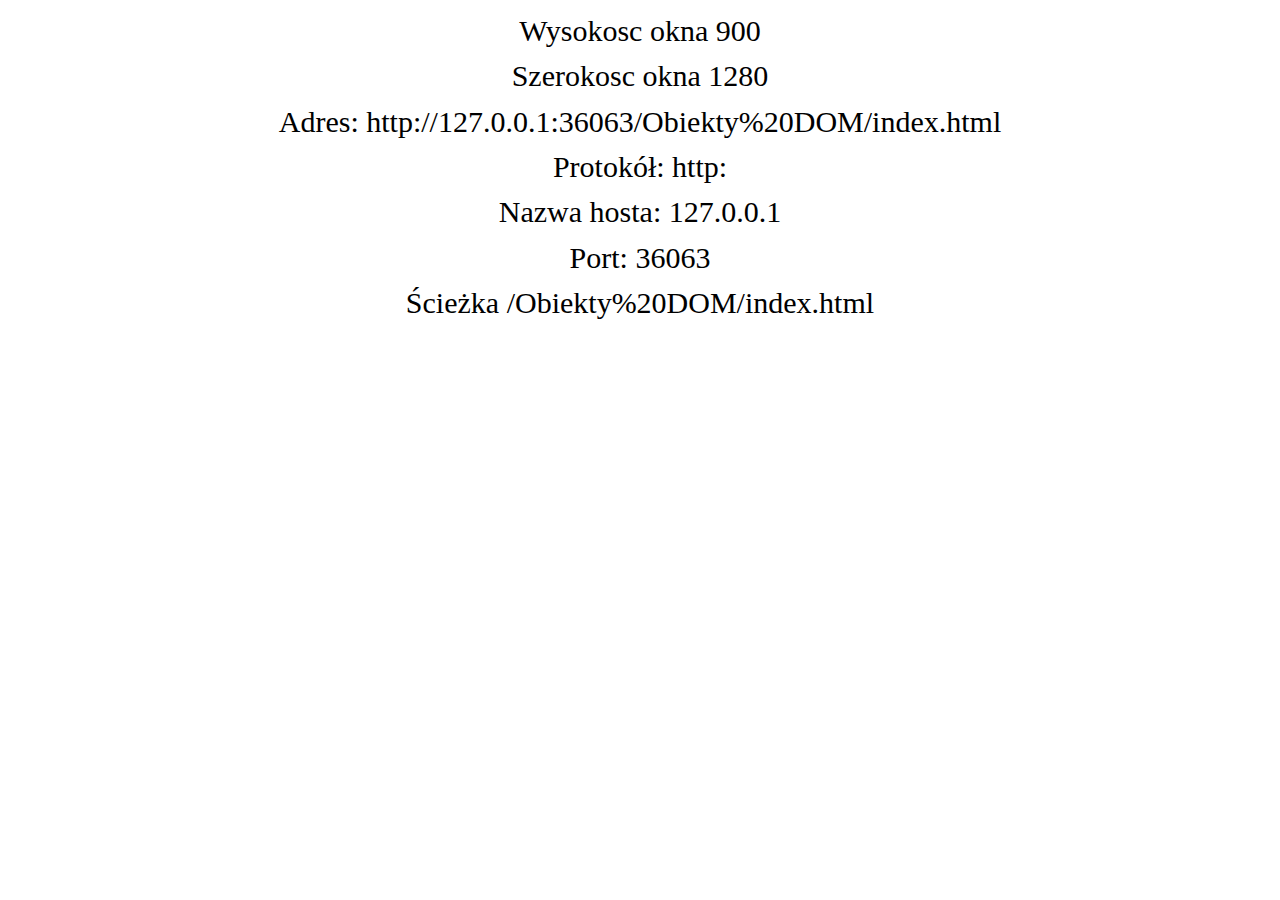
<file: Obiekty DOM/index.html>
<!DOCTYPE html>
<html lang="pl">
    <head>
        <meta charset="UTF-8">
        <meta http-equiv="X-UA-Compatible" content="IE=edge">
        <meta name="viewport" content="width=device-width, initial-scale=1.0">
        <title> Document </title>
        <style>
            body {
                text-align: center;
                font-size: 30px;
                line-height: 12mm;
            }
        </style>
    </head>

    <body>
        <script>
            document.write("Wysokosc okna " + window.innerHeight + "<br>");
            document.write("Szerokosc okna " + window.innerWidth + "<br>");
            document.write("Adres: " + window.location.href + "<br>");
            document.write("Protokół: " + window.location.protocol + "<br>");
            document.write("Nazwa hosta: " + window.location.hostname + "<br>");
            document.write("Port: " + window.location.port + "<br>");
            document.write("Ścieżka " + window.location.pathname + "<br>");

       </script>
       
       <br> 
    </body>
</html>
</file>
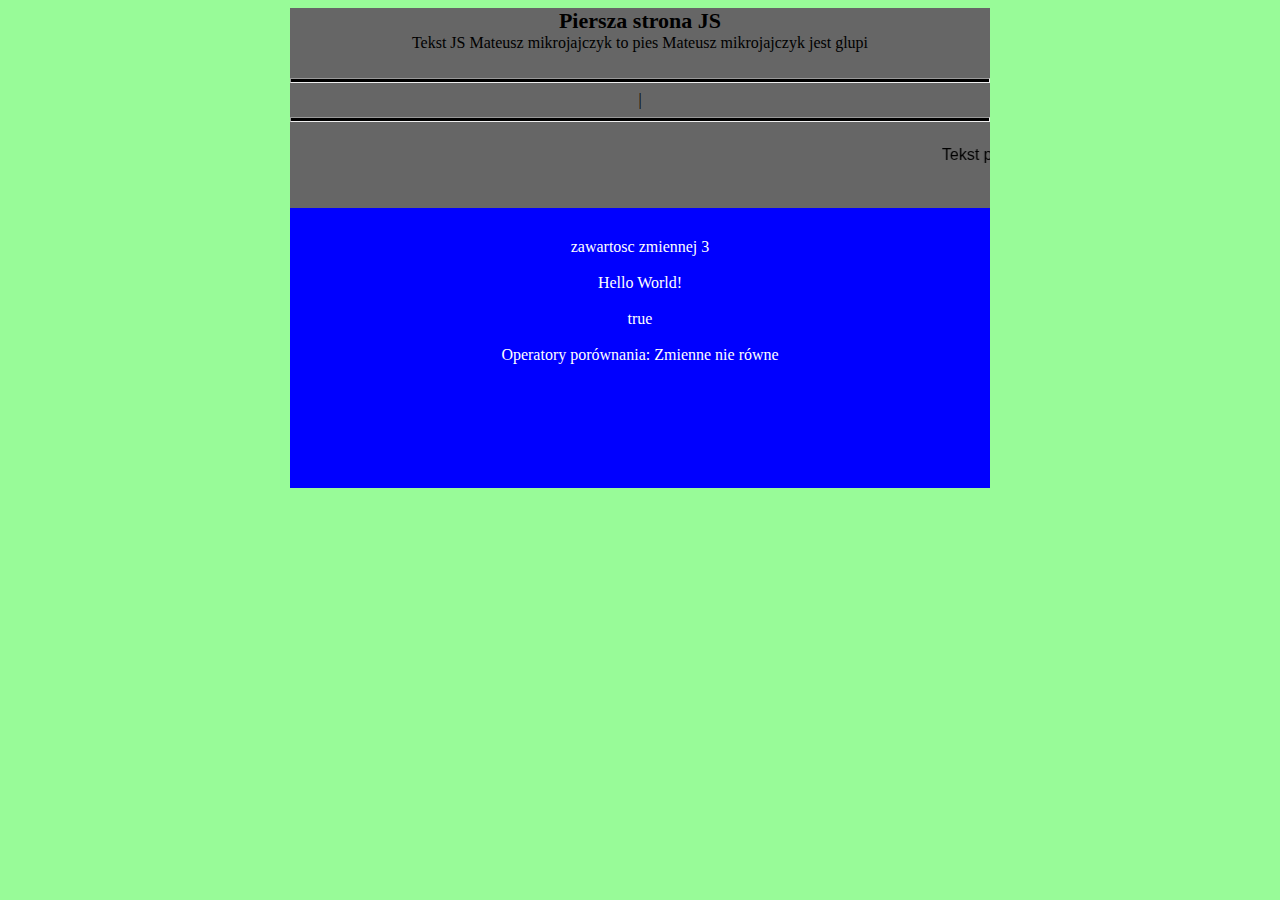
<file: podstawy/index.html>
<!DOCTYPE html>
<html lang="pl">
    <head>
        <meta charset="UTF-8">
        <meta http-equiv="X-UA-Compatible" content="IE=edge">
        <meta name="viewport" content="width=device-width, initial-scale=1.0">
        <title>Szablon</title>
        <style>
            body {
                background-color: palegreen;
            }
            hr {
                height: 3px;
                background-color: black;
            }
            h1 {
                font-size: 22px;
                margin: auto;
                width: 200px;
            }
            .container {
                width: 700px;
                margin: auto;
                text-align: center;
                background-color: #666666;
                min-height: 200px;
            }
            .Container {
                width: 700px;
                margin: auto;
                background-color: blue;
                min-height: 250px;
                text-align: center;
                color: white;
                padding-top: 30px;
            }
            .Suchanowski {
                width: 700px;
                margin: auto;
                background-color: blueviolet;
                text-align: center;
                padding-top: 30px;
                color: white;
            }
            p {
                font-family: 'Lucida Sans', 'Lucida Sans Regular', 'Lucida Grande', 'Lucida Sans Unicode', Verdana, sans-serif;
            }
        </style>
    </head>

        <div class = "container"> 
        <h1> Piersza strona JS </h1>
            <script>
                document.write("Tekst JS") 
                let a = " Mateusz mikrojajczyk to pies"
                document.write(a);
                let b = 0;

                if(b==false)
                    document.write(" Mateusz mikrojajczyk jest glupi")
            </script>
            <br> <br>
            
            <center> <hr> <script> 
                if(true)
                    //document.write("<------- Tutaj są psy i gowniarze -------> ")
            </script> </center>|

            <hr>
            
            <marquee><p> Tekst po skrypcie</p></marquee>
        </div>

        <div class = "Container">
            <script>
                var pierwszaZmienna = 2;
                pierwszaZmienna = pierwszaZmienna + 1;
                document.writeln("zawartosc zmiennej " + pierwszaZmienna);
                document.writeln("<br>");
                pierwszaZmienna = "Hello World!";
                document.writeln("<br>");
                document.writeln(pierwszaZmienna);
                pierwszaZmienna = true;
                document.writeln("<br>")
                document.writeln("<br>")
                document.writeln(pierwszaZmienna);
                document.writeln("<br>")
                document.writeln("<br>")
                document.writeln("Operatory porównania: ");

                // == równość
                // != różność 
                // < mniejsze od
                // > większe od
                // => większe bądź równe
                // <= mniejsze badź równe
                // === sprawdzanie, czy ten sam typ, i czy sa rowne
                // !== sprawdzanie, czy typ jest rozny i czy nie sa rowne

                let lewaZmienna = 5;
                let prawaZmienna = "5";

                if(lewaZmienna === prawaZmienna)
                    document.write("Zmienne równe");
                else
                    document.write("Zmienne nie równe");

                var zmienna = 1;
            </script>
        </div>
        
    </body>
</html>
</file>
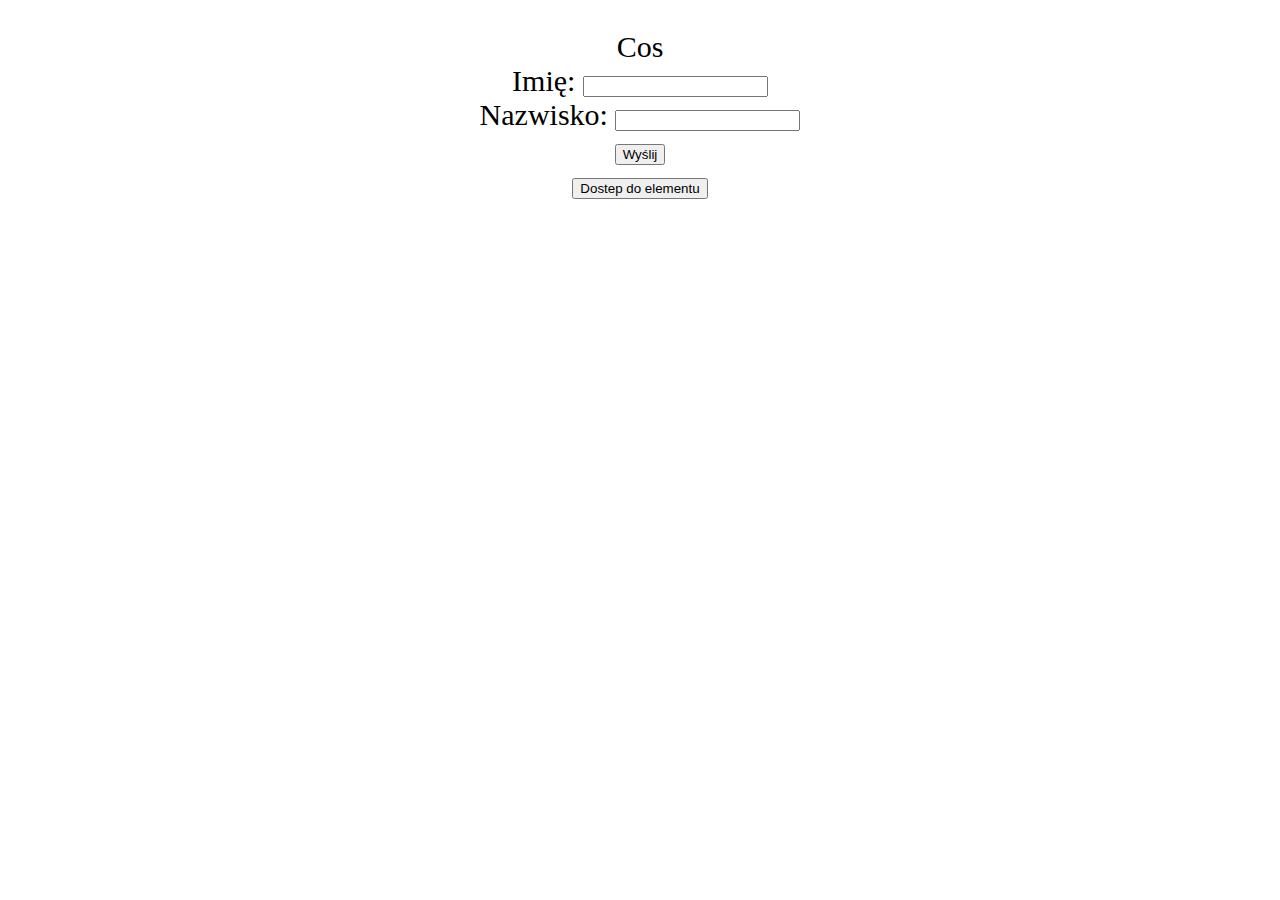
<file: Obiekty DOM/formularz.html>
<!DOCTYPE html>
<html lang="pl">
    <head>
        <meta charset="UTF-8">
        <meta http-equiv="X-UA-Compatible" content="IE=edge">
        <meta name="viewport" content="width=device-width, initial-scale=1.0">
        <title> Formularz </title>
        <style>
            body {
                margin-top: 30px;
                text-align: center;
                font-size: 30px;
            }
        </style>
    </head>

    <body>
        <legend> Cos </legend>
        <form name = "ourForm">
            Imię: <input type = "text" id = "yourName" name = "yourNameID" /><br>
            Nazwisko: <input type = "text" id = "yourSurname"/><br>
            <input type = "submit" value = "Wyślij"/>
        </form>

        <input type = "button" value = "Dostep do elementu" onclick = "WhenClick()"/>

        <div id = "divID"> </div>

        <script>
            function WhenClick()
            {
                let a = document.getElementById("yourName");
                // a.value = "Grzegorz";
                let b = document.getElementsByTagName("input")[0];
                // b.value = "Grzegorz";
                let c = document.getElementsByName("yourNameID")[0];
                // c.value = "Grzegorz";
                let d = document.forms["ourForm"].elements[0];
                // d.value = "Adam";
                let e = document.forms["ourForm"].elements["yourName"];
                e.value = "Kacper";

                let div = document.getElementById("divID");
                let text = "";
                for(let i = 0; i < document.forms["ourForm"].elements.length; i++)
                {
                    text = text + document.forms("ourForm").elements[i].value + "<br>";
                }
                div.innerHTML = text;

                
            }
        </script>
    </body>
</html>
</file>
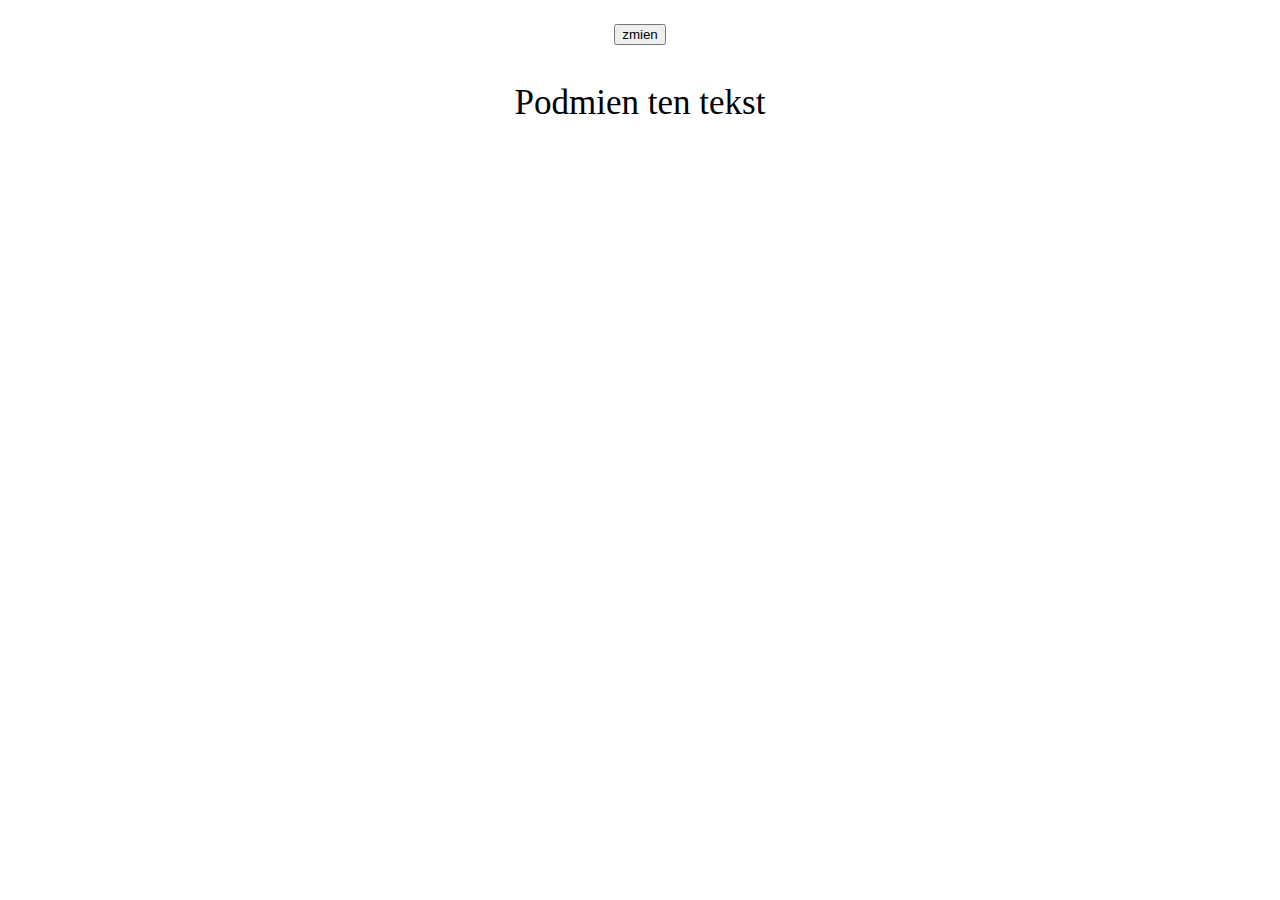
<file: Obiekty DOM/zadanie.html>
<!DOCTYPE html>
<html lang="en">
    <head>
        <meta charset="UTF-8">
        <meta http-equiv="X-UA-Compatible" content="IE=edge">
        <meta name="viewport" content="width=device-width, initial-scale=1.0">
        <title>Document</title>
        <style>
            body {
                text-align: center;
                font-size: 35px;
            }
        </style>
    </head>

    <body>

        <script>
            function pokaz()
            {
                let data = new Date();
                let dzien = data.getDay();
                switch(dzien)
                {
                    case 1: 
                        dzien = "poniedzialek";
                        break;
                    case 2: 
                        dzien = "wtorek";
                        break;
                    case 3: 
                        dzien = "sroda";
                        break;
                    case 4: 
                        dzien = "czwartek";
                        break;
                    case 5: 
                        dzien = "piatek";
                        break;
                    case 6: 
                        dzien = "sobota";
                        break;
                    case 7: 
                        dzien = "niedziela";
                        break;
                }
                let godzina = data.getHours();
                let minuta = data.getMinutes();
                let sekunda = data.getSeconds(); 
                document.getElementById("tekst").innerHTML = dzien + ", " + fix(godzina) + ":" + fix(minuta) + ":" + fix(sekunda); 
            }

            function fix(element) {
                if(element < 10) {
                    element = "0" + element;
                    return element;        
                  }
                else
                  {
                    return element;
                  }
            }

            setInterval(pokaz, 1000);

        </script>

        <input type = "button" onclick = "pokaz()" value = "zmien" />
        <p id = "tekst"> Podmien ten tekst </p>
    
    </body>
</html>
</file>
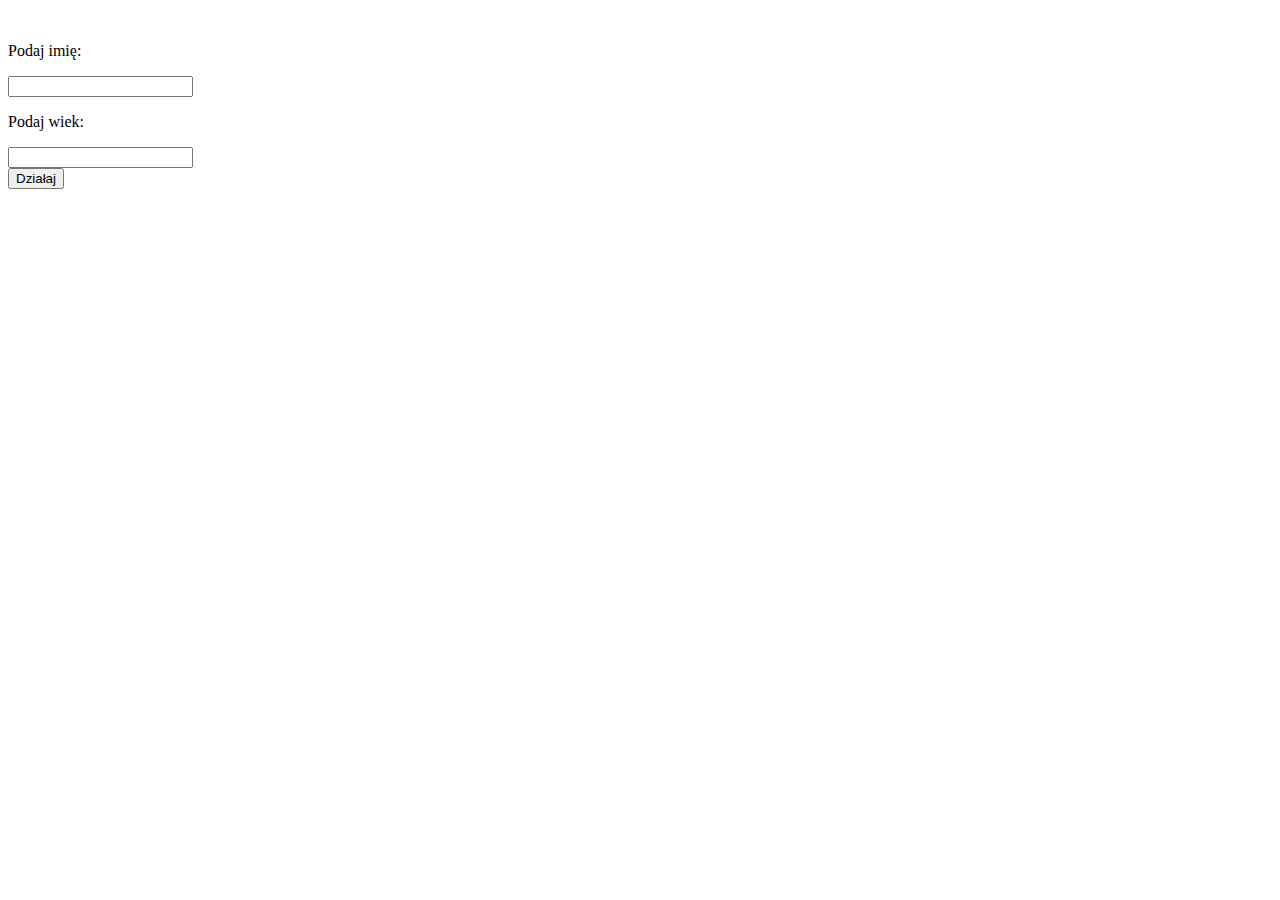
<file: Obiekty DOM/zadanieWalidacja.html>
<!DOCTYPE html>
<html lang="pl">
    <head>
        <meta charset="UTF-8">
        <meta http-equiv="X-UA-Compatible" content="IE=edge">
        <meta name="viewport" content="width=device-width, initial-scale=1.0">
        <title>Document</title>
        <script>
            function div1()
            {
                let x = document.getElementById("name");
                let y = document.getElementById("p1");

                if(wiek.value.length==0 || x.va)

            
                if(x.value.length>0)
                    y.innerHTML= "Witaj " + x.value;

                else
                    y.innerHTML = "brak danych do wprowadzenia";

                let wiek = document.getElementById("old");
                let change = document.getElementById("p2");

                if(wiek.value.length==0)
                    change.innerHTML = "Podaj wiek!"; 

                if(wiek.value>=18)
                    change.innerHTML = "Jestes pelnoletni";
                else if(wiek.value<18)
                    change.innerHTML = "Nie jestes pelnoletni";
                else
                    change.innerHTML = " ";
                
            }

        </script>
    </head>
    <br>
        <p> Podaj imię: </p>
        <input type = "text" id = "name"/>
        <p> Podaj wiek: </p>
        <input type = "number" id = "old"/>
        </br>
        <input type = "button" value = "Działaj" onclick="div1()"/>
        <div>
            <p id = "p1">
                
            </p>

            <p id = "p2">
                
            </p>
        </div>

    </body>
</html>
</file>
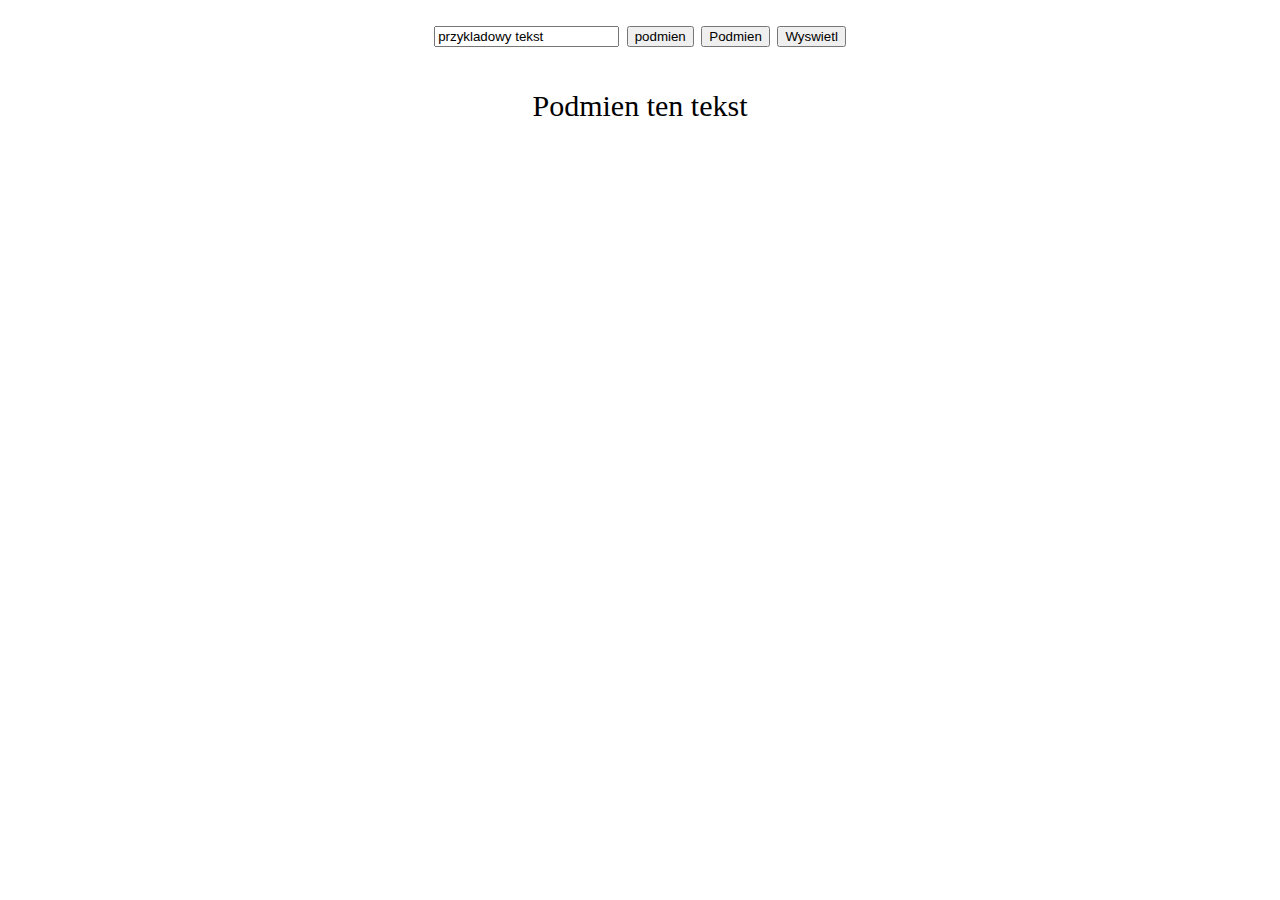
<file: Obiekty DOM/zdarzenia.html>
<!DOCTYPE html>
<html lang="pl">
    <head>
        <meta charset="UTF-8">
        <meta http-equiv="X-UA-Compatible" content="IE=edge">
        <meta name="viewport" content="width=device-width, initial-scale=1.0">
        <title> Zdarzenia </title>
        <style>
            body {
                text-align: center;
                font-size: 30px;
                line-height: 12mm;
            }
        </style>
    </head>

    <body>
        <script>
    
            function pokaz()
            {
                document.getElementById("tekst").innerHTML = "tekst podmieniony";
            }

            function schowaj()
            {
                document.getElementById("tekst").innerHTML = "podmien ten tekst";
            }

            function change()
            {
                let x = document.getElementById("tekst");
                let y = document.getElementById("tekstDoWymiany");
                x.innerHTML = y.value;
            }
            
        </script>

        <input type = "text" id = "tekstDoWymiany" value = "przykladowy tekst"/>
        <input type = "button" value = "podmien" onclick = "pokaz()"/>
        <input type = "button" value = "Podmien" onclick = "schowaj()"/>

        <input type = "button" value = "Wyswietl" onclick = "change()">
        <p id = "tekst"> Podmien ten tekst </p>

    </body>
</html>
</file>
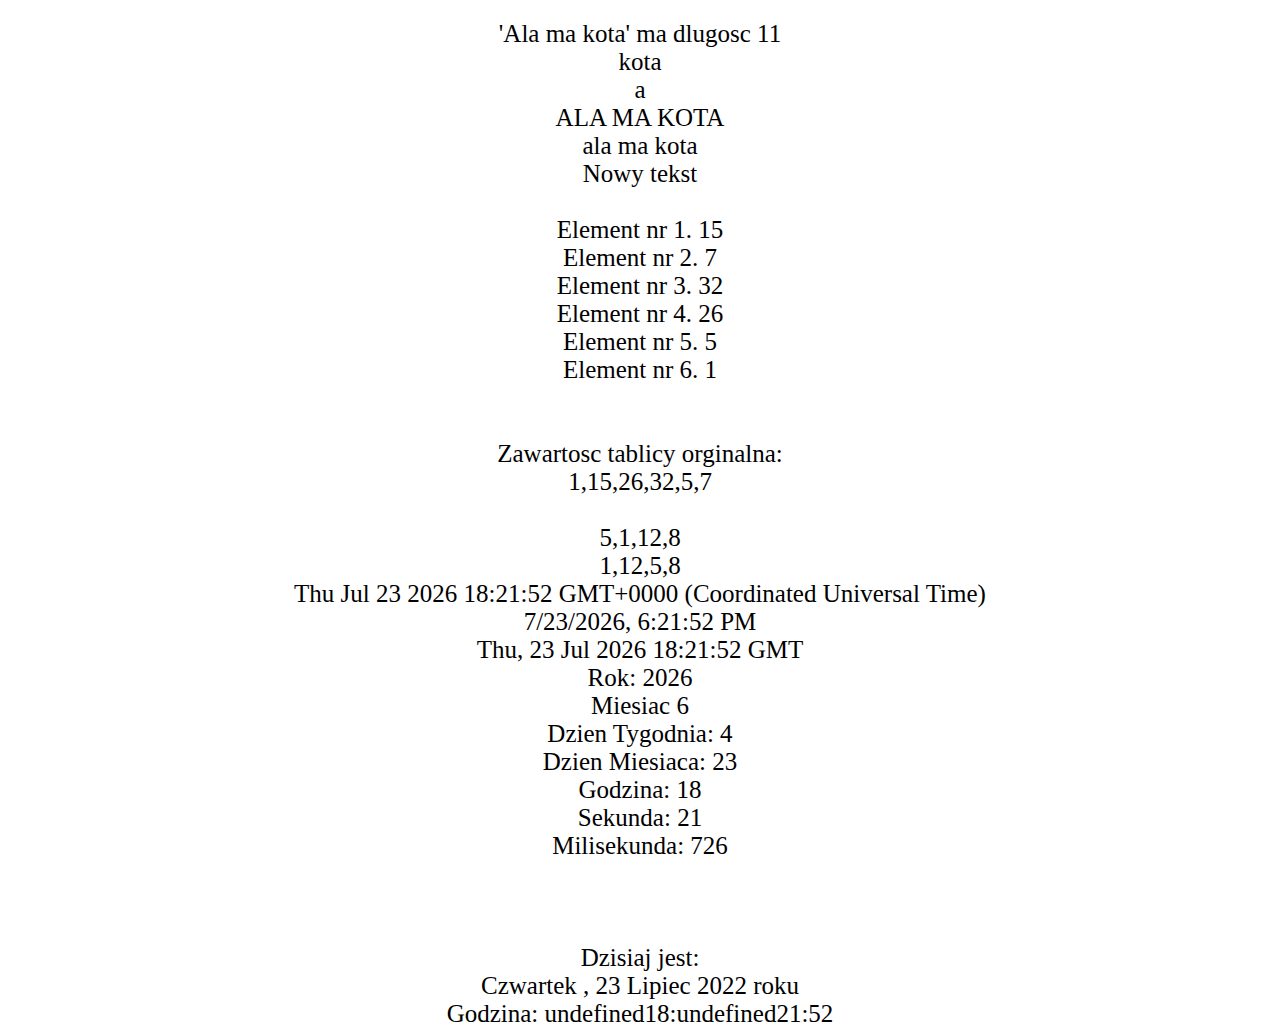
<file: podstawy/obiekty-wbudowane.html>
<!DOCTYPE html>
<html lang="pl">
    <head>
        <meta charset="UTF-8">
        <meta http-equiv="X-UA-Compatible" content="IE=edge">
        <meta name="viewport" content="width=device-width, initial-scale=1.0">
        <title> Obiekty wbudowane </title>
        <style>
            body {
                text-align: center;
                margin-top: 20px;
                font-size: 25px;
            }
        </style>
    </head>

    <body>
        
        <script>
            //  ---------------- obiekt typu String  ---------------- 
            let tekst = "Ala ma kota";
            document.write("'" + tekst + "' ma dlugosc " + tekst.length + "<br>");
            
            let podtekst = tekst.substring(7, 11);
            document.write(podtekst + "<br>");

            document.write(tekst[5] + " <br>");
            document.write(tekst.toUpperCase() + "<br>");
            document.write(tekst.toLowerCase() + "<br>");

            let nowyTekst = new String("Nowy tekst");
            document.write(nowyTekst);

            //  ----------------  obiekt typu Array ---------------- 
            let tab1 = [];
            let tab2 = new Array();
            let tab3 = new Array(5);
            tab3 = [15, 7, 32, 26, 5, 1];
            
            function showArray3(param)
            {
                var x = 1;
                for(let i = 0; i < param.length; i++)
                {

                    document.write("Element nr " + x + ". " + param[i] + " " + "<br>");
                    x++;
                }
            }
            document.write("<br><br>");
            showArray3(tab3);
            document.write("<br><br>");
            tab3.sort();
            document.write("Zawartosc tablicy orginalna: <br>");
            document.write(tab3.join() + " ");

            tab1 = [5,1,12,8];
            document.write("<br><br>" + tab1.join() + "<br>");
            tab1.sort(); // sortuje jako obiekt string (łączy znaki)
            document.write(tab1.join() + "<br>");

            function PorownajLiczby(a,b)
            {
                if(a > b)
                    return 1;
                if(a == b)
                    return 0;
                if(a === b)
                {
                    document.write('cos');
                }
                if(a < b)
                    return -1;
            }

            // tab1.sort(PorownajLiczby);
            //document.write("sortowanie metoda sort: <br>");
            //document.write(tab1.join + ", ");

            function bubbleSort(tab) // sortuje jako liczby
            {
                for(let i = 0; i < tab.length; i++)
                {
                    for(let j = 0; j < tab.length; j++)
                    {
                        if(tab[j]>tab[j+1])
                        {
                            let tmp = tab[j];
                            tab[j] = tab[j+1];
                            tab[j+1] = tmp;
                        }
                    }
                }
            }
            // ---------------- obiekt typu date  ---------------- 
            let data = new Date();
            document.write(data.toString() + "<br>");
            document.write(data.toLocaleString() + "<br>");
            document.write(data.toUTCString() + "<br>");

            document.write("Rok: " + data.getFullYear() + "<br>");
            document.write("Miesiac " + data.getMonth() + "<br>");
            document.write("Dzien Tygodnia: " + data.getDay() + "<br>");
            document.write("Dzien Miesiaca: " + data.getDate() + "<br>");
            document.write("Godzina: " + data.getHours() + "<br>");
            document.write("Sekunda: " + data.getMinutes() + "<br>");
            document.write("Milisekunda: " + data.getMilliseconds() + "<br>");

            function wyswietlCzas()
            {
                var day = data.getDay();
                switch(day)
                {
                    case 1: 
                        day = " Poniedzialek ";
                        break;
                    case 2:
                        day = " Wtorek ";
                        break;
                    case 3:
                        day = " Sroda ";
                        break;
                    case 4:
                        day = " Czwartek ";
                        break;
                    case 5:
                        day = " Piatek ";
                        break;
                    case 6: 
                        day = " Sobota "; 
                        break;
                    case 7:
                        day = " Niedziela "
                        break;
                }
                var month = data.getMonth()+1;
                switch(month)
                {
                    case 1: 
                        month = " Styczen ";
                        break;
                    case 2: 
                        month = " Luty ";
                        break;
                    case 3: 
                        month = " Marzec ";
                        break;
                    case 4: 
                        month = " Kwiecien ";
                        break;
                    case 5: 
                        month = " Maj ";
                        break;
                    case 6: 
                        month = " Czerwiec ";
                        break;
                    case 7: 
                        month = " Lipiec ";
                        break;
                    case 8: 
                        month = " Sierpien ";
                        break;
                    case 9: 
                        month = " Wrzesien ";
                        break;
                    case 10: 
                        month = " Pazdziernik ";
                        break;
                    case 11: 
                        month = " Listopad ";
                        break;
                    case 12: 
                        month = " Grudzien ";
                        break;
                }
                function zero()
                {
                    if(data.getHours()<10)
                    {
                        return 0;
                    }
                }
                function minutes()
                {
                    if(data.getMinutes()<10)
                    {
                        return 0;
                    }
                }
                
                document.write("<br><br><br>");
                document.write("Dzisiaj jest: <br> "+ day + ", " + data.getDate() + month + " 2022 roku <br> Godzina: " + zero() + data.getHours() + ":" + minutes() + data.getMinutes() + ":" + data.getSeconds());
            }
            wyswietlCzas();

        </script>

    </body>
</html>
</file>
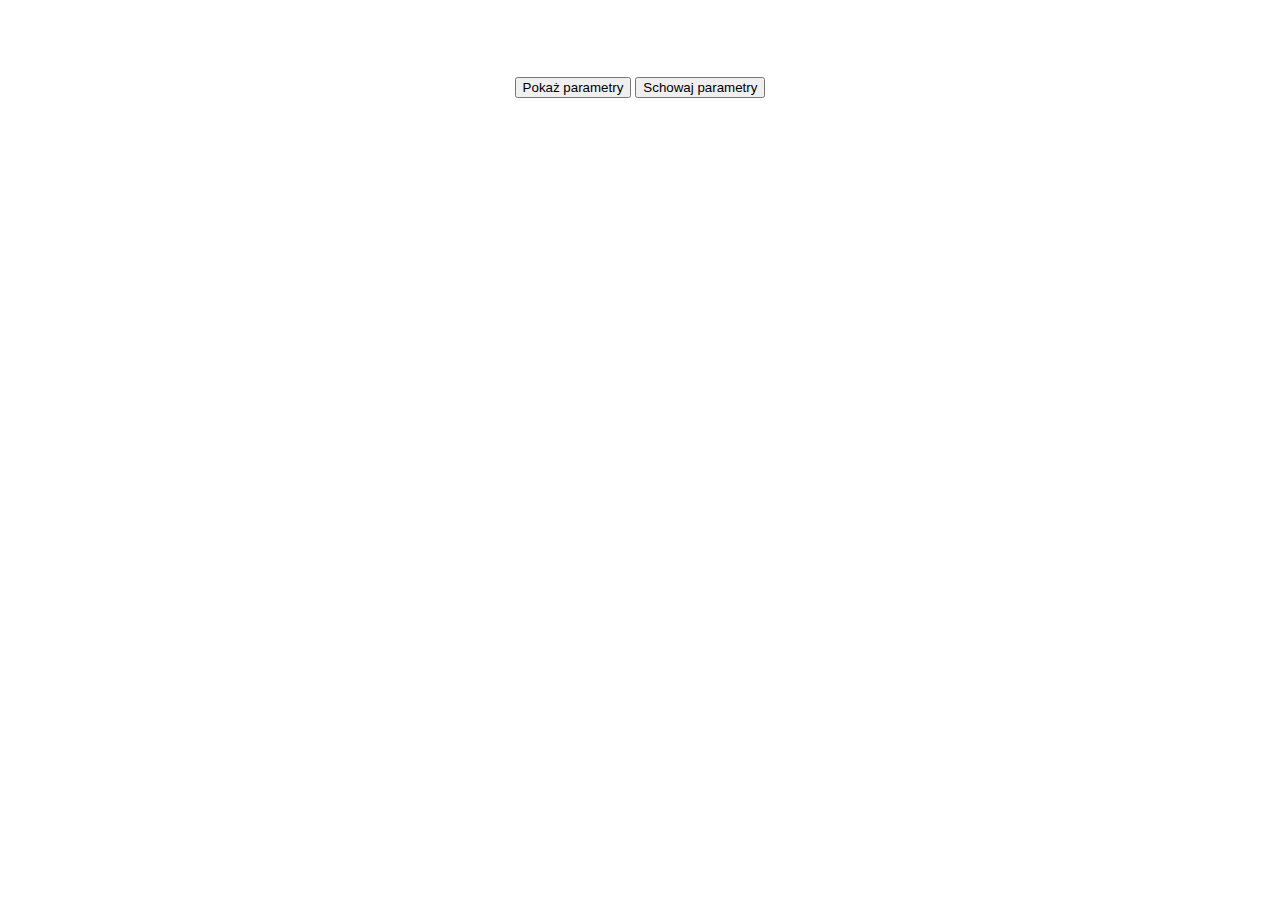
<file: podstawy/tablice.html>
<!DOCTYPE html>
<html lang="pl">
    <head>
        <meta charset="UTF-8">
        <meta http-equiv="X-UA-Compatible" content="IE=edge">
        <meta name="viewport" content="width=device-width, initial-scale=1.0">
        <title> Tablice </title>
        <style>
            body {
                text-align: center;
                padding-top: 15px;
            }
        </style>
    </head>
    <body>
        <script>
            let tablica = [5];
            tablica[0] = 15;
            tablica[1] = "Ala";
            tablica[2] = "78";
            tablica[3] = 14;
            tablica[4] = true;

            for(let i = 0; i < tablica.length; i++)
            {
                x=i+1;
                document.write("element nr " + x + ". " + tablica[i] + "<br>");
            }
            document.write("<br>");
            function showArray(param)
            {
                for(let i = 0; i < param.length; i++)
                {
                    document.write(param[i] + "<br>");
                }
            }
            showArray(tablica);

            function displayParameters(p1, p2)
            {
                document.write(p1 + "<br>");
                document.write(p2 + "<br>");
                
                document.write("<strong>Wyświetlenie wszystkich parametrów</strong><br>");
                for(let i = 0; i < arguments.length; i++)
                {
                    document.write(arguments[i] + " ");
                }
            }
            document.write("*******************<br>");
            displayParameters(3,7, 19, 52, 36);
                
            let tab = [15, 90, 145, 1550, 211110];
            let tab = [15, 90, 145, 60, 20];

            var maks=0;

            function maxNumber(param)
            {
                for(let i = 0; i < param.length; i++)
                {
                    if(maks<param[i])
                    {
                        maks = param[i];
                    }
                }
                document.write("Najwieksza liczba z tablicy to " + maks);
            }

            document.write("<br>");
            maxNumber(tab);
        

        </script>

        <br>
		<br>
        <script>
            function pokaz() {
                document.getElementById("demo").innerHTML = "test";
            }
            function schowaj() {
                document.getElementById("demo").innerHTML = " ";
            }
        </script>
        <br>
        <button onclick = "pokaz()"> Pokaż parametry </button>
        <button onclick = "schowaj()"> Schowaj parametry </button>

        <p id = "demo"> </p>
    </body>
</html>
</file>
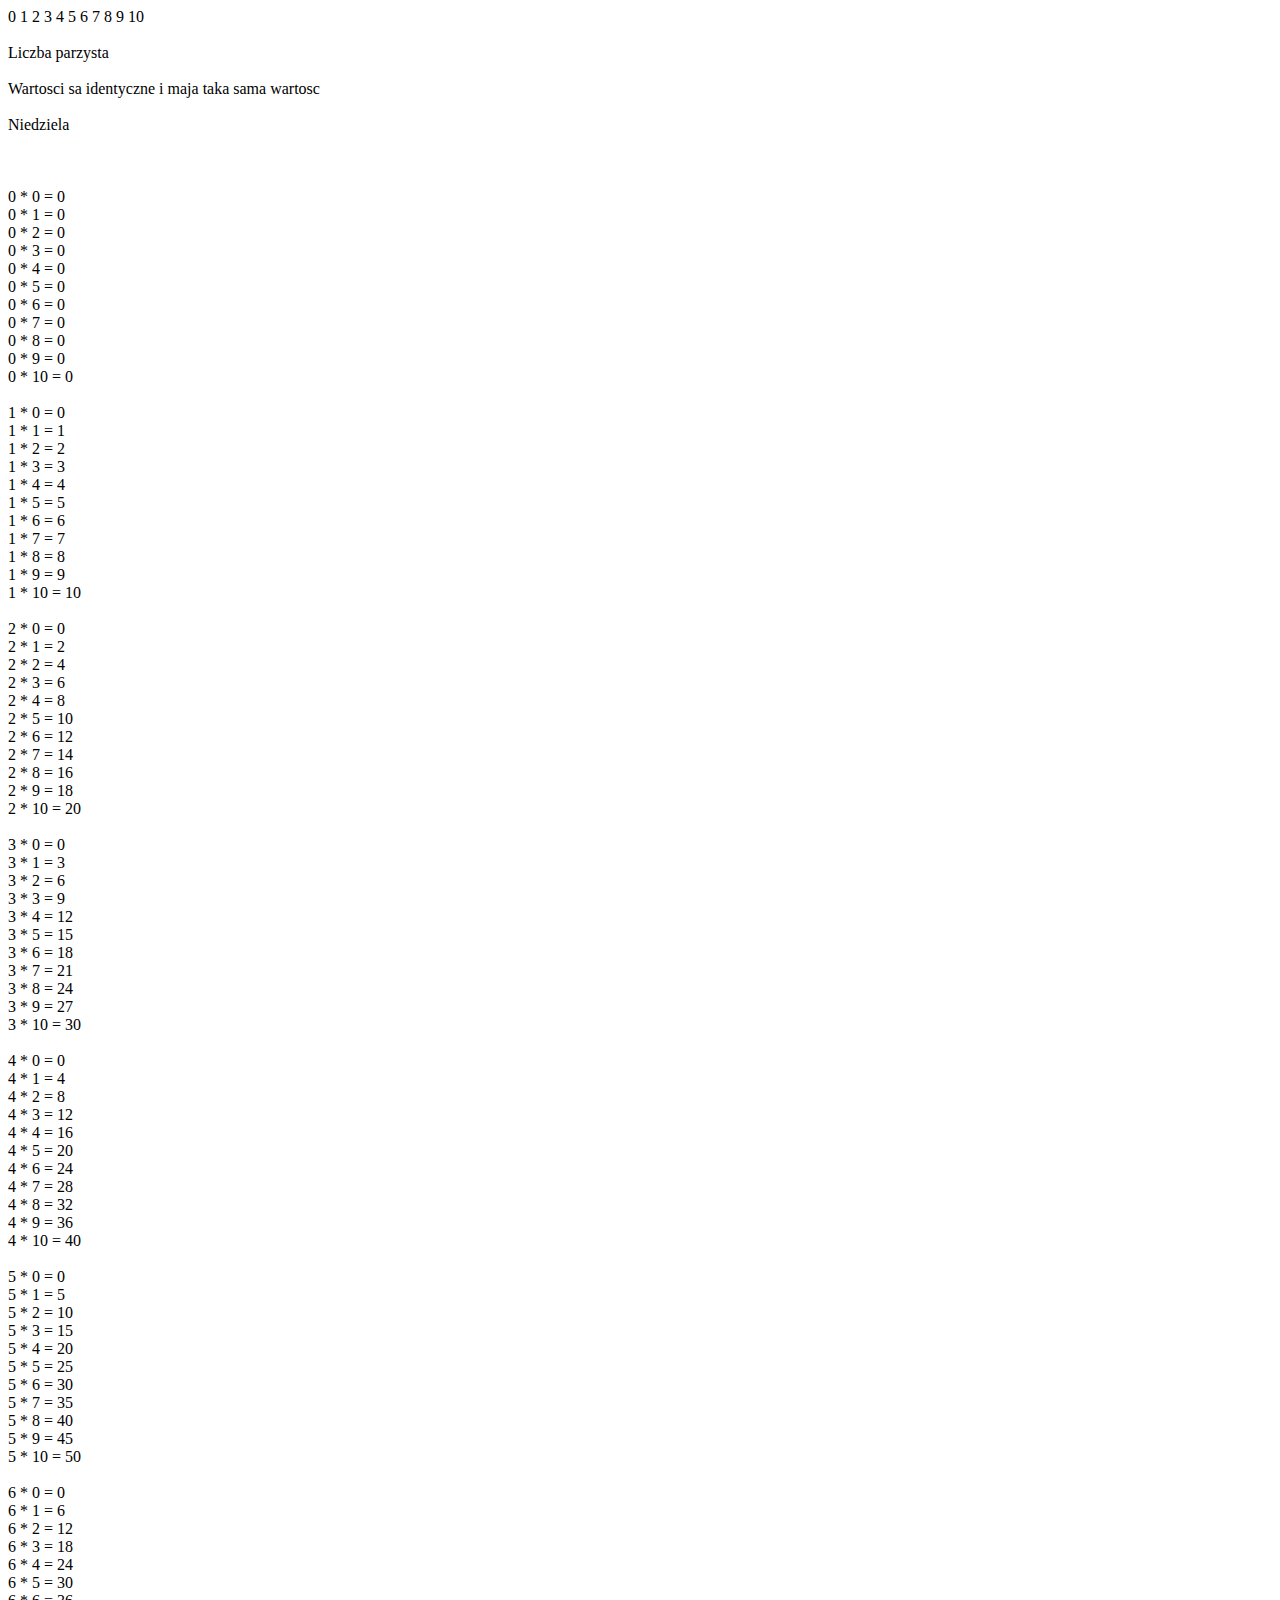
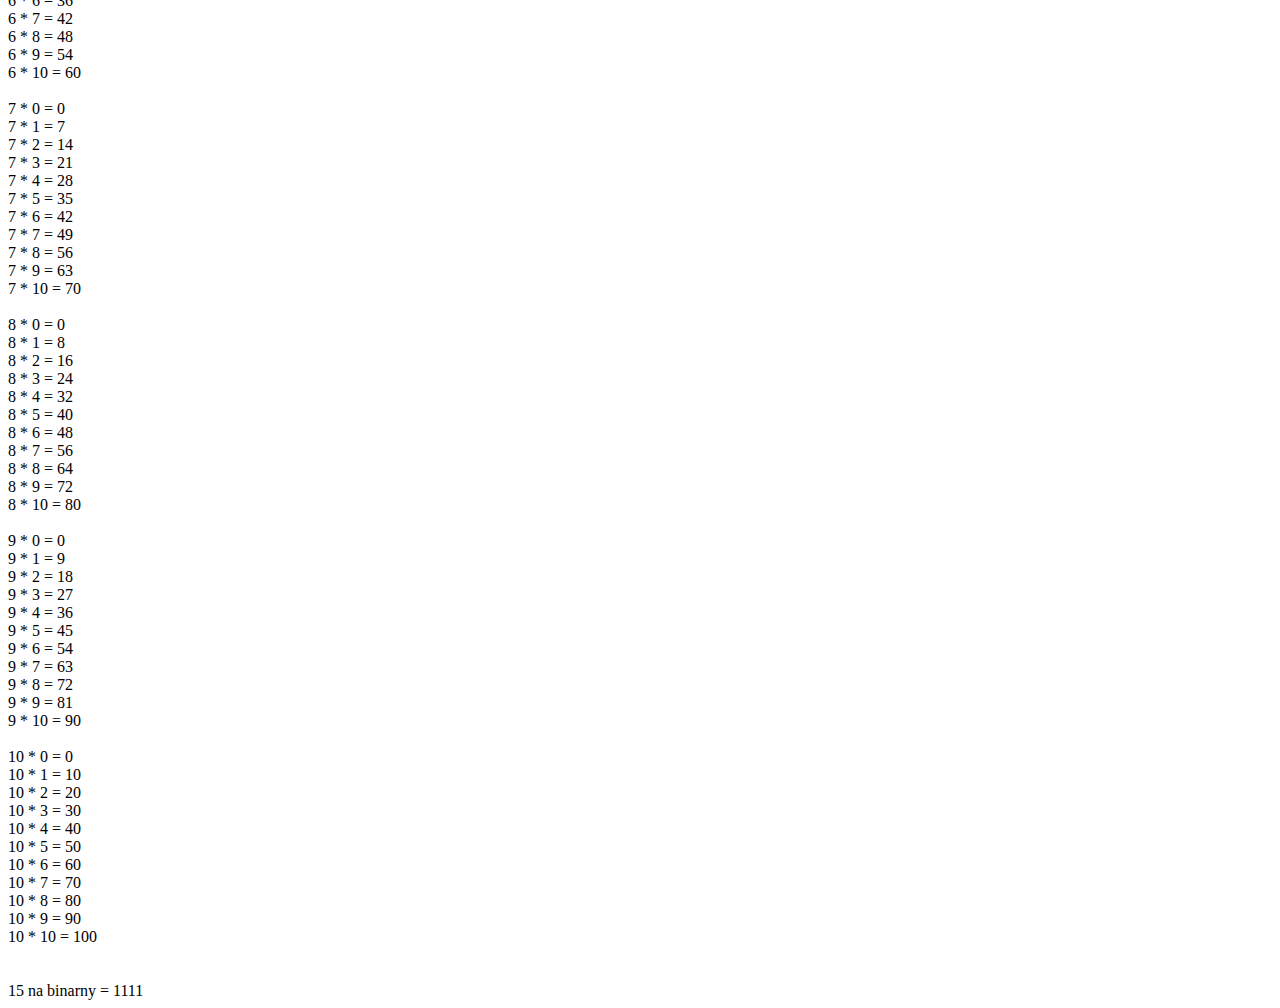
<file: podstawy/zadania-podstawy.html>
<!DOCTYPE html>
<html lang="pl">
    <head>
        <meta charset="UTF-8">
        <meta http-equiv="X-UA-Compatible" content="IE=edge">
        <meta name="viewport" content="width=device-width, initial-scale=1.0">
        <title>Zadania</title>
    </head>
    <body>
        <script>
            function zadanie1()
            { 
                for(let i = 0; i < 11; i++)
                {
                    document.write(i + " ");
                }
            }
            zadanie1();

            function zadanie2(parametr)
            {
                if(parametr%2==0)
                {
                    document.write("Liczba parzysta");
                }
                else
                {
                    document.write("Liczba nieparzysta");
                }
                
            }
            document.write("<br>");
            document.write("<br>");
            zadanie2(16);

            function zadanie3 (a, b)
            {
                if(a==b)
                {
                    document.write("Wartosci sa identyczne i maja taka sama wartosc");
                }
                else
                {
                    document.write("Wartosci sa inne")
                }
            }
            document.write("<br>");
            document.write("<br>");
            zadanie3(2, 2)

            function zadanie4(parametr)
            {
                switch(parametr)
                {
                    case 0:
                    case 7:
                        document.write("Niedziela")
                        break;
                    case 1:
                        document.write("Poniedzialek");
                        break;
                    case 2:
                        document.write("Wtorek");
                        break;
                    case 3:
                        document.write("Sroda");
                        break;
                    case 4:
                        document.write("Czwartek");
                        break;
                    case 5:
                        document.write("Piatek");
                        break;
                    case 6:
                        document.write("Sobota");
                        break;
                    default:
                        document.write("Podales zla liczbe");
                    
                }
            }
            document.write("<br>");
            document.write("<br>");
            zadanie4(7);
            document.write("<br>");
            function zadanie5()
            {
                var wynik;
                for(var i = 0; i < 11; i++)
                {
                    document.write("<br>")
                    for(var j = 0; j < 11; j++)
                    {
                        wynik = i*j;
                        document.writeln(i + " * " + j + " " + " = " + wynik);
                        document.write("<br>");
                    }
                }

            }
            document.write("<br>");
            document.write("<br>");
            zadanie5();

            function zadanie6(parametr)
            {
                document.write(parametr + " na binarny = " + parametr.toString(2));
            }
            document.write("<br>");
            document.write("<br>");
            zadanie6(15);
           
        </script>
    </body>
</html>
</file>
